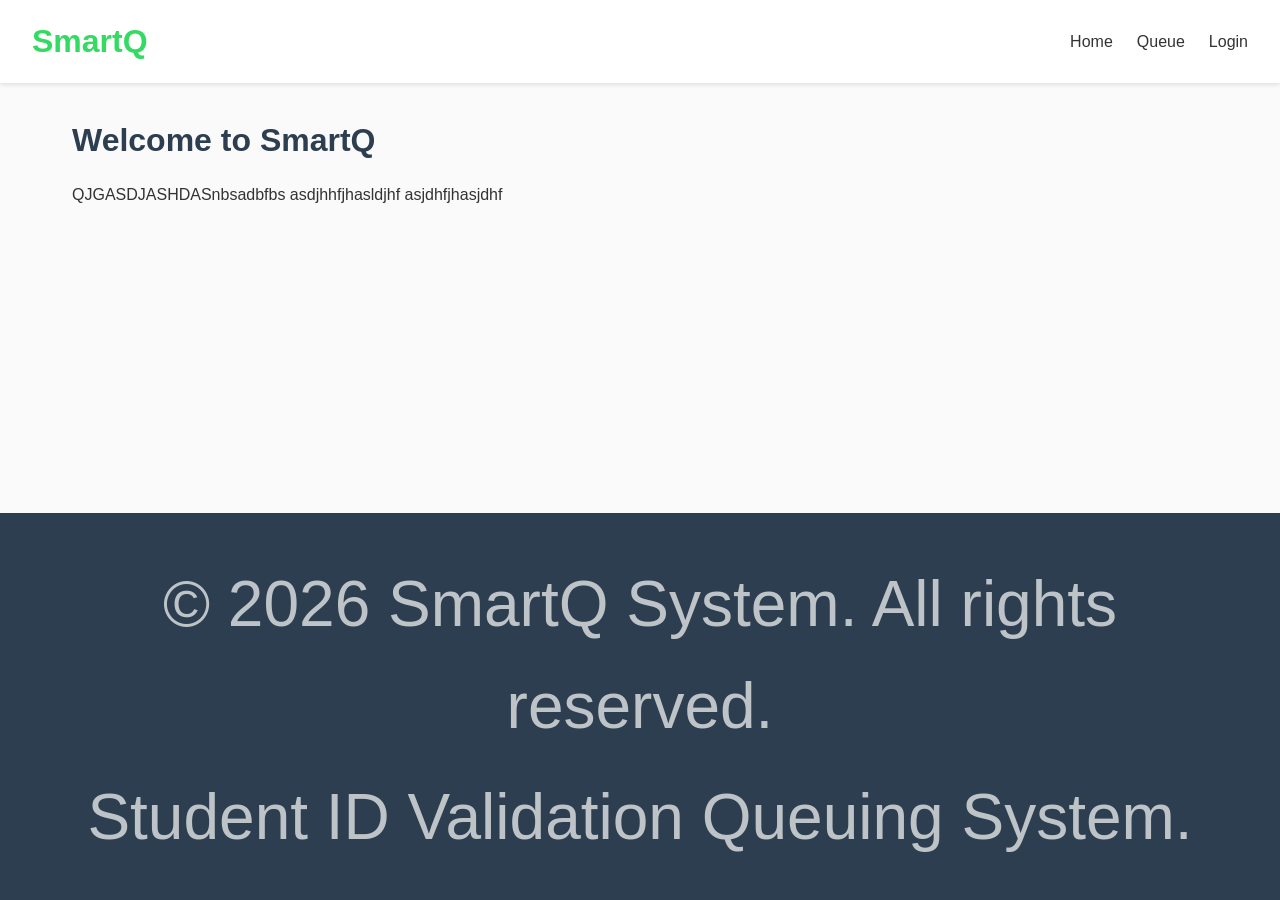
<file: client/index.html>
<!DOCTYPE html>
<html lang="en">

<head>
	<meta charset="UTF-8">
	<meta name="viewport" content="width=device-width, initial-scale=1.0">
	<title>SmartQ</title>
	<!-- CSS -->
	<link rel="stylesheet" href="src/css/style.css">
	<link rel="icon" type="img" href="src/assets/logo/sq-logo.png">
</head>

<body>
	<div id="app">
		<!-- Reusable HTML components will be injected or loaded here -->
		<header id="header"></header>

		<main>
			<h1>Welcome to SmartQ</h1>
			<p>QJGASDJASHDASnbsadbfbs asdjhhfjhasldjhf asjdhfjhasjdhf</p>
		</main>

		<footer id="footer"></footer>
	</div>

	<!-- Scripts -->
	<script src="src/js/main.js"></script>
</body>

</html>
</file>
<file: client/src/css/style.css>
* {
  margin: 0;
  padding: 0;
  box-sizing: border-box;
  font-family: -apple-system, BlinkMacSystemFont, "Segoe UI", Roboto, Helvetica, Arial, sans-serif;
}

:root {
  --primary-color: #3b82f6;
  --secondary-color: #6366f1;
  --text-color: #333;
  --bg-color: #fafafa;
}

body {
  background-color: var(--bg-color);
  color: #333;
  line-height: 1.6;
}

#app {
  display: flex;
  flex-direction: column;
  min-height: 100vh;
}

main {
  flex: 1;
  padding: 2rem;
  max-width: 1200px;
  margin: 0 auto;
  width: 100%;
}

h1 {
  color: #2c3e50;
  margin-bottom: 1rem;
}
</file>
